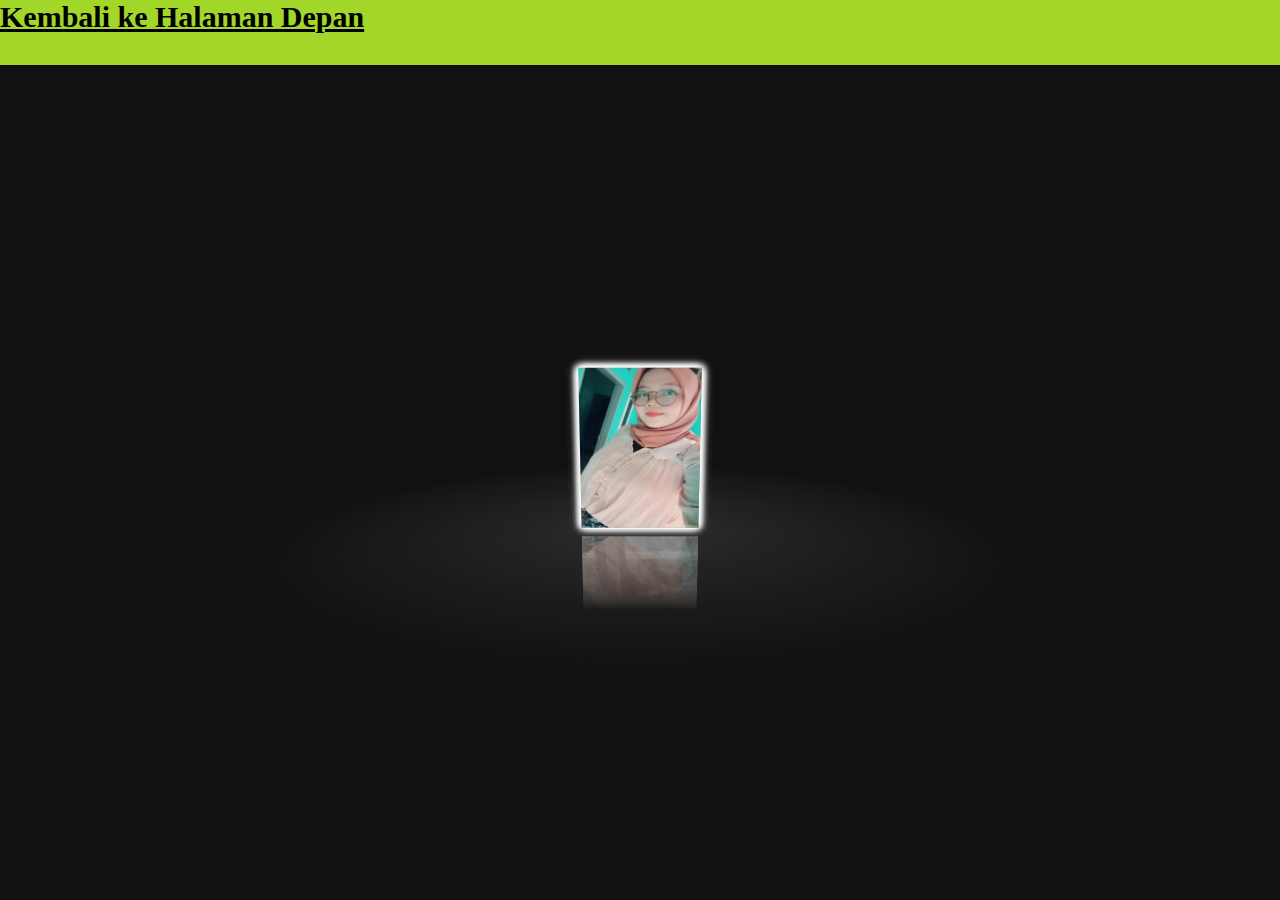
<file: index2.html>
<!DOCTYPE html>
<html lang="en">
<head>
    <meta charset="UTF-8">
    <meta http-equiv="X-UA-Compatible" content="IE=edge">
    <meta name="viewport" content="width=device-width, initial-scale=1.0">
    <title>Mia Audina</title>
    <link rel="stylesheet" href="stylesheet2.css">
    <link rel="stylesheet" href="responsive.css">
</head>
<body>
    <header>
        <div class="container">
            <div class="header-left">
            <a class="tombol signup" href="index.html">
                <h1>Kembali ke Halaman Depan</h1>
            </a>

            </div>
        </div>
    </header>
    
    <div id="drag-container">  
        <div id="spin-container">  
         <!-- Add your images (or video) here -->  
         <img src="ayangku.png" alt="">  
         <img src="ayang2.jpeg" alt="">  
         <img src="ayang3.jpeg" alt="">  
         <img src="ayang4.jpeg" alt="">  
         <img src="ayang5.jpeg" alt="">  
         <img src="ayang6.jpeg" alt="">  
        </div>  
        <div id="ground"></div>  
       </div>  
    
        <script type="text/javascript" src="script.js"></script>
</body>
</html>
</file>
<file: stylesheet2.css>
header {
    height: 65px;
    width: 100%;
    background-color: #A2D729;
    position :fixed;
    top: 0;
    z-index: 10;
   }

   .tombol {
    font-size: 15px;
    background-color: white;
    color: black;
    font-weight: bold;
    border-radius: 1px solid #eee;
   }

   .header-left {
    float: left;
}

h1 {
    background-color: #A2D729;
}



* {  
    margin: 0;  
    padding: 0;  
   }  
   html,  
   body {  
    height: 100%;  
    /* for touch screen */  
    touch-action: none;   
   }  
    body {  
    overflow: hidden;  
    display: -webkit-box;  
    display: -ms-flexbox;  
    display: flex;  
    background: #111;  
    -webkit-perspective: 1000px;  
        perspective: 1000px;  
    -webkit-transform-style: preserve-3d;  
        transform-style: preserve-3d;  
   }  
   #drag-container, #spin-container {  
    position: relative;  
    display: -webkit-box;  
    display: -ms-flexbox;  
    display: flex;  
    margin: auto;  
    -webkit-transform-style: preserve-3d;  
        transform-style: preserve-3d;  
    -webkit-transform: rotateX(-10deg);  
        transform: rotateX(-10deg);  
   }  
   #drag-container img, #drag-container video {  
    -webkit-transform-style: preserve-3d;  
        transform-style: preserve-3d;  
    position: absolute;  
    left: 0;  
    top: 0;  
    width: 100%;  
    height: 100%;  
    line-height: 200px;  
    font-size: 50px;  
    text-align: center;  
    -webkit-box-shadow: 0 0 8px #fff;  
        box-shadow: 0 0 8px #fff;  
    -webkit-box-reflect: below 10px linear-gradient(transparent, transparent, #0005);  
   }  
   #drag-container img:hover, #drag-container video:hover {  
    -webkit-box-shadow: 0 0 15px #fffd;  
        box-shadow: 0 0 15px #fffd;  
    -webkit-box-reflect: below 10px linear-gradient(transparent, transparent, #0007);  
   }  
   #drag-container p {  
    font-family: Serif;  
    position: absolute;  
    top: 100%;  
    left: 50%;  
    -webkit-transform: translate(-50%,-50%) rotateX(90deg);  
        transform: translate(-50%,-50%) rotateX(90deg);  
    color: #fff;  
   }  
   #ground {  
    width: 900px;  
    height: 900px;  
    position: absolute;  
    top: 100%;  
    left: 50%;  
    -webkit-transform: translate(-50%,-50%) rotateX(90deg);  
        transform: translate(-50%,-50%) rotateX(90deg);  
    background: -webkit-radial-gradient(center center, farthest-side , #9993, transparent);  
   }  
   #music-container {  
    position: absolute;  
    top: 0;  
    left: 0;  
   }  
   @-webkit-keyframes spin {  
    from{  
     -webkit-transform: rotateY(0deg);  
         transform: rotateY(0deg);  
    } to{  
     -webkit-transform: rotateY(360deg);  
         transform: rotateY(360deg);  
    }  
   }  
   @keyframes spin {  
    from{  
     -webkit-transform: rotateY(0deg);  
         transform: rotateY(0deg);  
    } to{  
     -webkit-transform: rotateY(360deg);  
         transform: rotateY(360deg);  
    }  
   }  
   @-webkit-keyframes spinRevert {  
    from{  
     -webkit-transform: rotateY(360deg);  
         transform: rotateY(360deg);  
    } to{  
     -webkit-transform: rotateY(0deg);  
         transform: rotateY(0deg);  
    }  
   }  
   @keyframes spinRevert {  
    from{  
     -webkit-transform: rotateY(360deg);  
         transform: rotateY(360deg);  
    } to{  
     -webkit-transform: rotateY(0deg);  
         transform: rotateY(0deg);  
    }  
   }
</file>
<file: responsive.css>
@media all and (max-width: 1000px) {
    .lesson {
      width: 50%;
      margin-bottom: 50px;
    }
    
    .top-wrapper h1 {
      font-size: 32px;
    }
    
    .heading h2 {
      font-size: 20px;
    }
  }
  
  /* Untuk Smartphone */
  @media all and (max-width: 670px) {
    .lesson {
      width: 100%;
    }
    
    footer {
      text-align: center;
    }
    
    .btn {
      width: 100%;
    }
    
    .loved {
      margin-bottom: 10px;
    }
    
    .top-wrapper {
      text-align: left;
    }

    .top-wrapper h1 {
        font-size: 24px;
        line-height: 36px;
      }
      
      .top-wrapper p {
        font-size: 14px;
        line-height: 20px;
      }
    }
</file>
